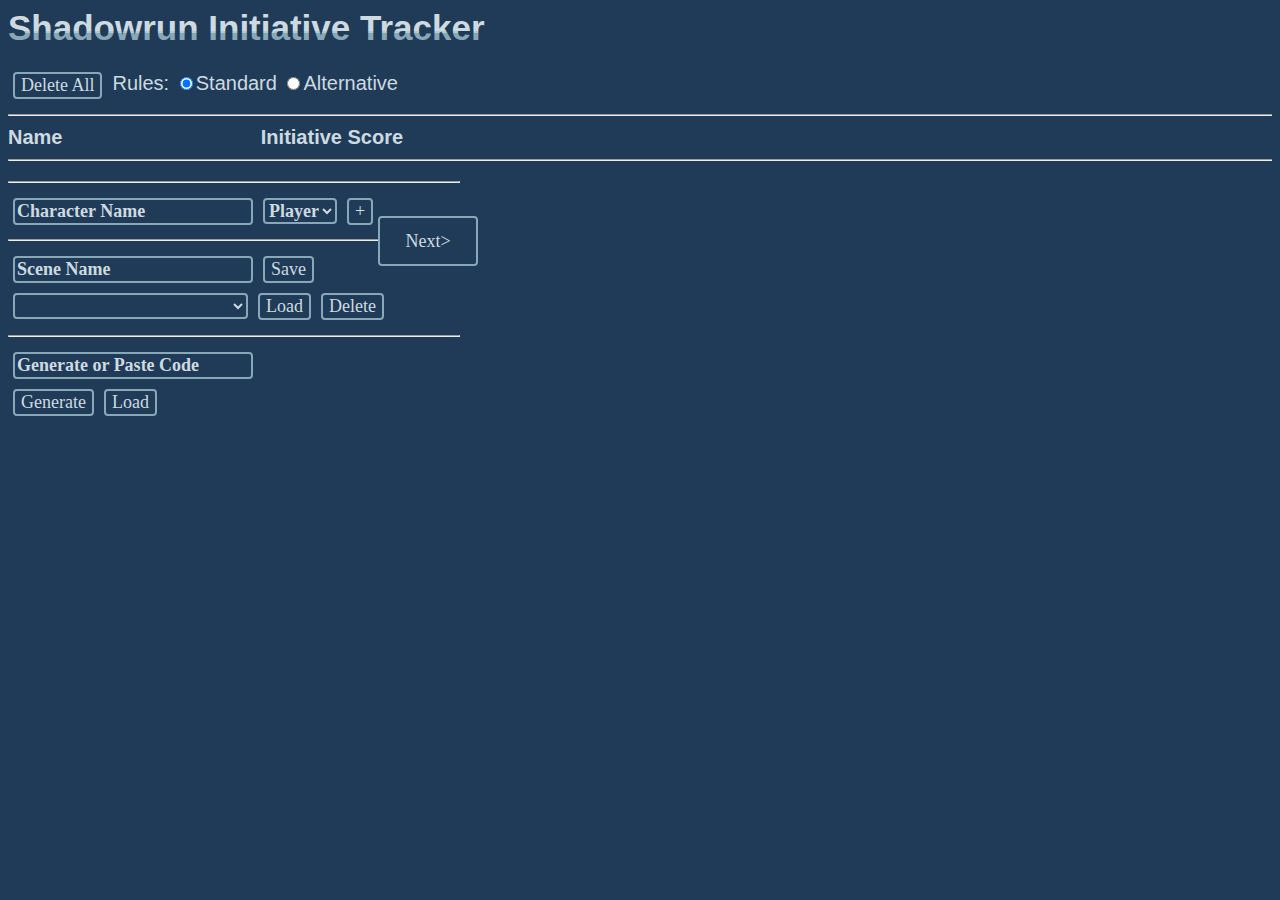
<file: index.html>
<!DOCTYPE HTML5>
<HTML lang="en-US">
<HEAD>
	<TITLE>Shadowrun Initiative [Beta] v1.5</TITLE>
	<meta charset="utf-8">
	<meta name="Keywords" content="Shadowrun, 5th, edition, Tracker, GM, Game, Master, Screen, RPG, initiative, combat, mode, char, character">
	<meta name="Description" content="Shadowrun 5th edition online initiative tracker. Add your characters, set their initiative, customize and save scenes.">
	<link rel="icon" href="./favicon.ico" type="image/x-icon">
	<LINK rel="stylesheet" href="main.css">
</HEAD>
<BODY>
<script type="text/javascript" src="main.js"></script>
<script type="text/javascript" src="character.js"></script>
<H1><div id="logoTop">Shadowrun Initiative Tracker</div>
<div id="logoMiddle"><div id="LogoMiddleInner">Shadowrun Initiative Tracker</div></div>
<div id="logoBottom"><div id="LogoBottomInner">Shadowrun Initiative Tracker</div></div></H1>


<div id="charMasterContainer">
	<div id="toolsMasterContainer">
		<button id="delAllButton" onClick="deleteAll()">Delete All</button>
		<div id="options">Rules:
			<input type="radio" id="standardRulesRadio" onChange="toolsSave()" name="rule" checked="true">Standard</radio>
			<input type="radio" id="alternativeRulesRadio" onChange="toolsSave()" name="rule">Alternative</radio>
		</div>
	</div>
	<hr>
	<div id="charContainerHeader">
		<div id="charName">Name</div>
		<div id="charInit">Initiative Score</div>
	</div>
	<hr>
	<!--<div class="charContainer" id="charContainer">
		<div id="charDel"><button class="charDelButton"><div id="charDelMinus">-</div></button></div>
		<div id="charName">Dark Bob</div>
		<div id="charInit"><input class="charInitInput" id="charInitInput"></input>
		<div id="charInitFloat" class="charInitFloat">23</div></div>
		<div id="subContainer"><button id="sub5Button" class="sub5Button">-5</button></div>
		<div id="subContainer"><button id="sub10Button" class="sub10Button">-10</button></div>
	</div>-->
</div>

<hr id="formSeparator">

<div id="charAdd">
<form id="charAddForm">
	<input id="charNameInput" placeholder="Character Name">
	<select id="CharNPCSelect" onchange="rollNPCInitContainer()">
		<option value="player">Player</option>
		<option value="npc">NPC</option>
	</select>
	<div id="charAddNpcInitMaster"><div id="charAddNpcInit">
		<input id="charNpcInitBaseInput"></input><div id="charAddNpcText">+</div>
		<input id="charNpcInitD6Input"></input><div id="charAddNpcText">D6</div>
	</div></div>
	<button id="charAddButton" onClick="checkForm(); return false;">+</button>
	<div id="charRandInit">
		<button id="charRandInitButton" onClick="randNpc(); return false;">Rand</button>
	</div>
	<!--button id="charAddButton" onClick="currentSceneSave()">Test</button -->
</form>
</div><br />

<button id="nextButton" onClick="nextPhase()">Next></button><br />

<hr id="formSeparator">

<div id="sceneDiv">
	<div id="sceneAddDiv">
		<input id="sceneNameInput" placeholder="Scene Name">
		<button id="sceneAddButton" onClick="sceneAdd()">Save</button>
	</div>
	<div id="sceneLoadDiv">
		<select id="sceneSelect">
			<!--<option value="Default">Scenes</option>-->
		</select>
		<button id="sceneLoad" onClick="sceneLoad()">Load</button>
		<button id="sceneDelButton" onClick="sceneDelete()">Delete</button>
	</div>
</div>
<hr id="formSeparator">
<div id="sceneToTextDiv">
	<div id="sceneToTextInputDiv">
		<input id="sceneToTextInput" placeholder="Generate or Paste Code" onClick="this.setSelectionRange(0, this.value.length)">
	</div>
	<div id="sceneToTextButtonsDiv">
		<button id="sceneToTextGenerateButton" onClick="sceneToTextGenetate()">Generate</button>
		<button id="sceneToTextLoadButton" onClick="sceneToTextLoad()">Load</button>
	</div>
</div>

<!-- BEGIN: Powered by Supercounters.com -->
<center><script type="text/javascript" src="http://widget.supercounters.com/hit.js"></script><script type="text/javascript">sc_hit(906114,87,3);</script><br><noscript><a href="http://www.supercounters.com">Tumblr Hit Counter</a></noscript>
</center>
<!-- END: Powered by Supercounters.com -->

</BODY>
<HTML>
</file>
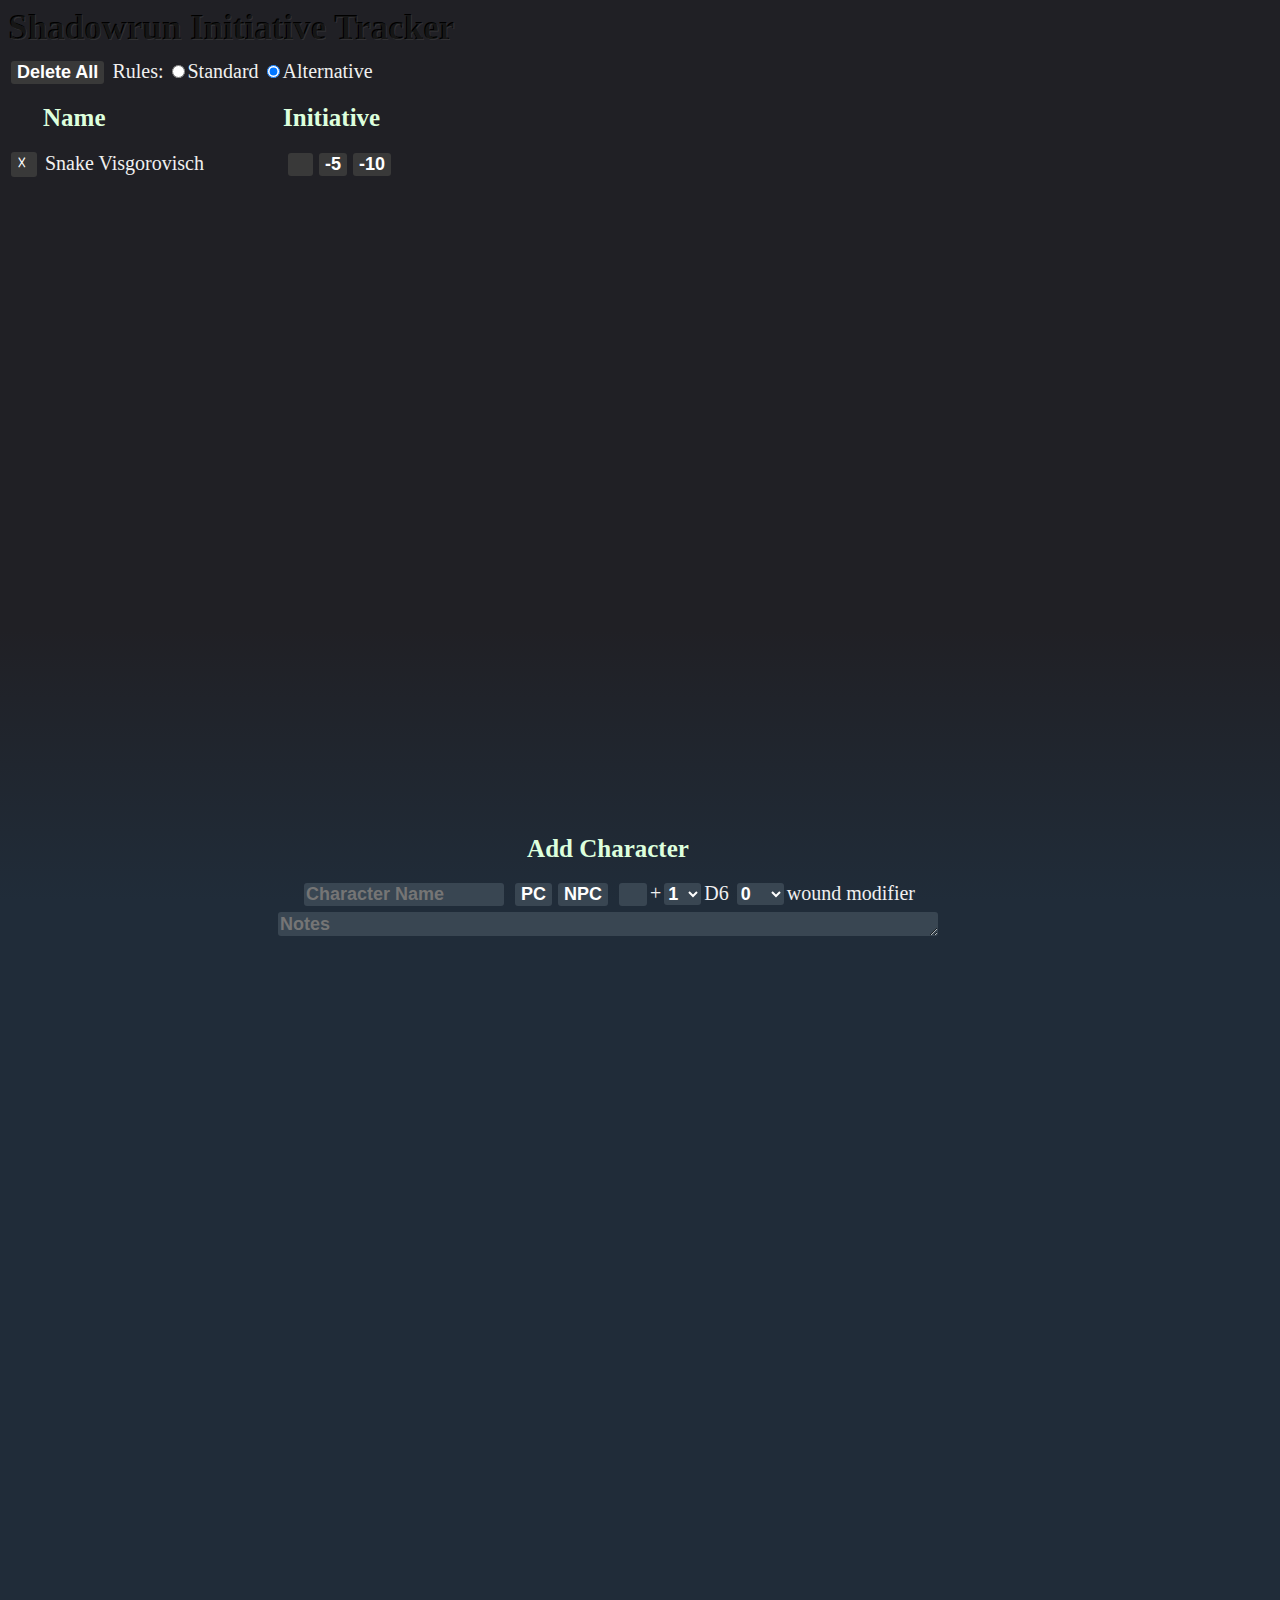
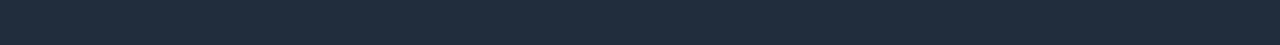
<file: New UI/index.html>
<html lang="en-US">
<head>
	<title>Shadowrun Initiative Tracker</title>
	<meta charset="utf-8">
	<meta name="Keywords" content="Shadowrun, 5th, edition, Tracker, GM, Game, Master, Screen, RPG, initiative, combat, mode, char, character">
	<meta name="Description" content="Shadowrun 5th edition online initiative tracker. Add your characters, set their initiative, customize and save scenes.">
	<!-link rel="icon" href="./favicon.ico" type="image/x-icon">
	<link rel="stylesheet" href="main.css">
</head>
<body>
<script type="text/javascript" src="./main.js"></script>
<script type="text/javaScript" src="./charAdd.js"></script>
<script type="text/javascript" src="./character.js"></script>

<!--div id="backgroundGlow1"></div>
<div id="backgroundGlow2"></div-->
<!--div id="backgroundGlow3">
	<div id="backgroundGlow3InnerLeft"></div><!--
	--><!--div id="backgroundGlow3InnerRight">
		<div id="backgroundGlow3InnerRightInner"></div>
	</div>
</div>
<!--div id="backgroundGlow4"></div-->
<div id="background-top"></div>
<div id="masterContainer">
	<div id="logo" title="Shadowrun Initiative Tracker">Shadowrun Initiative Tracker</div>
	<div id="toolsContainer">
		<button id="delAllButton">Delete All</button>
		Rules:
		<input type="radio" id="standardRulesRadio" onChange="toolsSave" name="rule" checked="true">Standard</input>
		<input type="radio" id="alternativeRuleRadio" onChange="toolsSave" name="rule" checked="false">Alternative</input>
	</div>
	<div id="sceneBrowserMasterContainer">
		<div id="sceneBrowserNameContainer"><h1>Name</h1></div><!--
		--><div id="sceneBrowserInitiativeContainer"><h1>Initiative</h1></div>
		<div class="charContainer"><!--
			--><button id="charDelButton"><div id="charDelCross">☓</div></button><!--
			--><div id="charName">Snake Visgorovisch</div><!--
			--><input id="charInitInput"></input><!--
			--><button id="sub5Button">-5</button><!--
			--><button id="sub10Button">-10</button><!--
		--></div>
	</div>
</div>
<div id="basementMasterContainer">
	<div id="charAddLabel"><h1>Add Character</h1></div>
	<div id="formBrowserContainer"></div>
	<!--form id="charAddForm">
		<input id="charNameInput" placeholder="Character Name" onFocus="new charAdd();"></input>
		<button id="charPcButton" onClick="pcNpcButtonOnClick(true); return false;">PC</button><!--
	 -><button id="charNpcButton" onClick="pcNpcButtonOnClick(false); return false">NPC</button>
		<input id="charNpcInitBaseInput"></input>+<!--
	 -><select id="charNpcInitD6Select">
			<option value="1">1</option>
			<option value="2">2</option>
			<option value="3">3</option>
			<option value="4">4</option>
			<option value="5">5</option>
		</select>D6
		<select id="charWoundModSelect">
			<option value="0">0</option>
			<option value="1">-1</option>
			<option value="2">-2</option>
			<option value="3">-3</option>
			<option value="4">-4</option>
			<option value="5">-5</option>
			<option value="6">-6</option>
			<option value="7">-7</option>
			<option value="8">-8</option>
			<option value="9">-9</option>
		</select>wound modifier<br />
		<textarea id="charNotes" placeholder="Notes"></textarea>
	</form-->
</div>
</body>
</html>
</file>
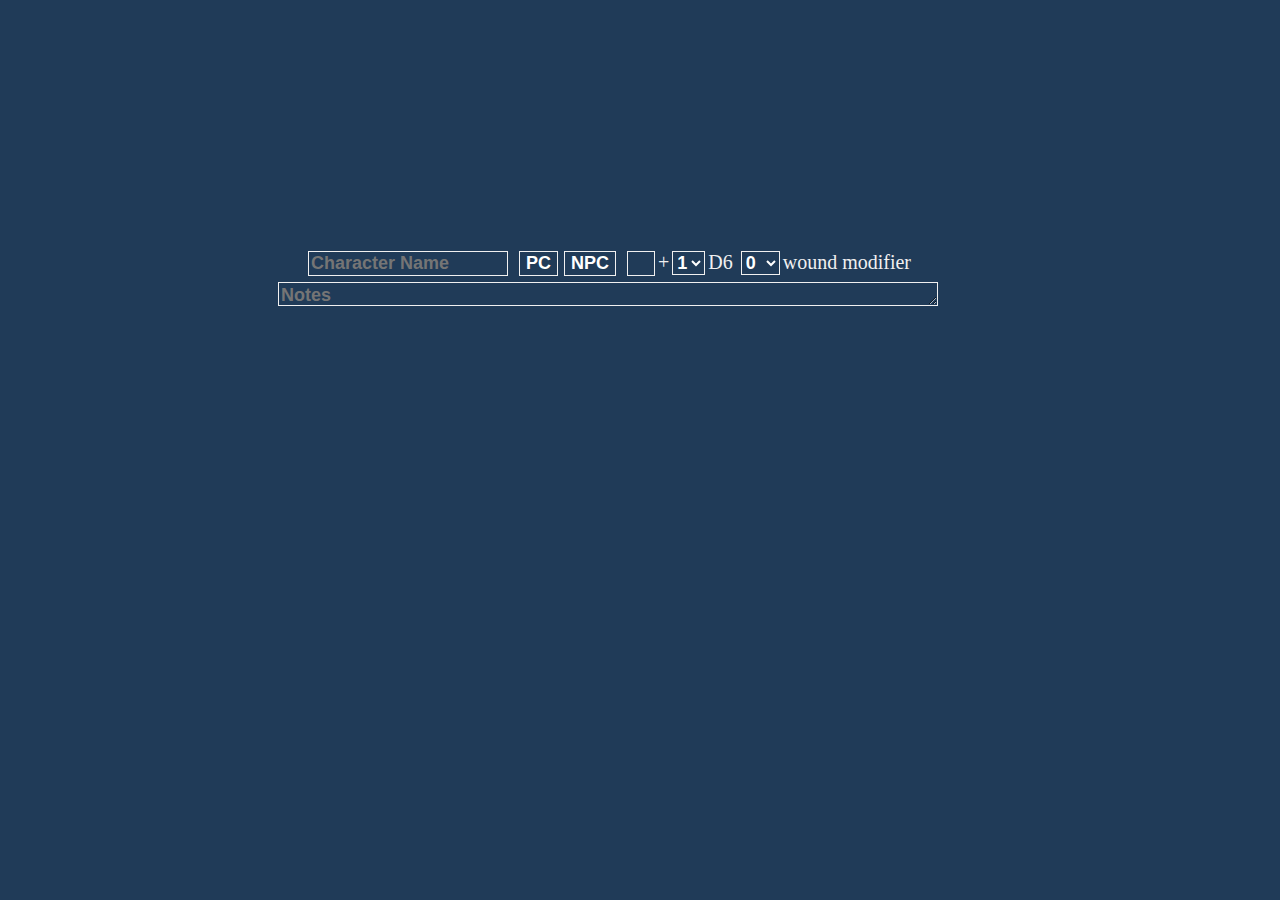
<file: New UI/temp/index.html>
<html lang="en-US">
<head>
	<title>Shadowrun Initiative Tracker</title>
	<meta charset="utf-8">
	<meta name="Keywords" content="Shadowrun, 5th, edition, Tracker, GM, Game, Master, Screen, RPG, initiative, combat, mode, char, character">
	<meta name="Description" content="Shadowrun 5th edition online initiative tracker. Add your characters, set their initiative, customize and save scenes.">
	<link rel="icon" href="./favicon.ico" type="image/x-icon">
	<link rel="stylesheet" href="main.css">
</head>
<body>
<div id="basementMasterContainer">
	<form id="charAddForm">
		<input id="charNameInput" placeholder="Character Name" onFocus="new charAdd();"></input>
		<button id="charPcButton" onClick="pcNpcButtonOnClick(true); return false;">PC</button><!--
	 --><button id="charNpcButton" onClick="pcNpcButtonOnClick(false); return false">NPC</button>
		<input id="charNpcInitBaseInput"></input>+<!--
	 --><select id="charNpcInitD6Select">
			<option value="1">1</option>
			<option value="2">2</option>
			<option value="3">3</option>
			<option value="4">4</option>
			<option value="5">5</option>
		</select>D6
		<select id="charWoundModSelect">
			<option value="0">0</option>
			<option value="1">-1</option>
			<option value="2">-2</option>
			<option value="3">-3</option>
			<option value="4">-4</option>
			<option value="5">-5</option>
			<option value="6">-6</option>
			<option value="7">-7</option>
			<option value="8">-8</option>
			<option value="9">-9</option>
		</select>wound modifier<br />
		<textarea id="charNotes" placeholder="Notes"></textarea>
	</form>
</file>
<file: main.css>
body {
	font-family: Verdana, Arial, Lucida Console;
	font-weight: normal;
	font-size: 20px;
	color: #CDDAE0;
	
	background-color: #203B58;
}

div {
	overflow: hidden;
}

H1 {
	font-size: 35px;
	font-weight: bold;
}

input, select, button {
	font-family: Verdana;
	font-weight: bold;
	font-size: 18px;
	color: #CDDAE0;
	background-color: #203B58;
	border: 2px solid #88A8B7;
	border-radius: 4px;
	outline: none;
}

@media screen and (-webkit-min-device-pixel-ratio:0) {
	button{
		font-weight: normal !important;
	}
}

button{
	cursor: hand;
}

input:hover, select:hover, button:hover {
	box-shadow: 0 0 7px #88A8B7;
}

input:focus, select:focus, button:focus {
	box-shadow: 0 0 10px 1px #88A8B7;
}

hr {
	width: 100%;
	size: 2px;
	color: #CDDAE0;
}


::-webkit-input-placeholder { /* WebKit browsers */
    color:    #CDDAE0;
}
:-moz-placeholder { /* Mozilla Firefox 4 to 18 */
    color:    #CDDAE0;
}
::-moz-placeholder { /* Mozilla Firefox 19+ */
    color:    #CDDAE0;
}
:-ms-input-placeholder { /* Internet Explorer 10+ */
    color:    #CDDAE0;
}

/*----------LOGO-----------*/

#logoTop {
	#color: #B0C6E2;
	color: #CDDAE0;
	#color: #B5C9D2;
	max-height:23px;
	overflow: hidden;
	padding-top: 0px;
	clear: both;
}

#logoMiddle {
	color: #B5C9D2;
	max-height:2px;
	overflow: hidden;
	vertical-align: bottom;
	clear: both;
}

#logoMiddleInner {
	margin-top: -23px;
}

#logoBottom {
	color: #88A8B7;
	max-height:11px;
	overflow: hidden;
	vertical-align: bottom;
	clear: both;
}

#logoBottomInner {
	margin-top: -25px;
}

/*----------CharContainer-----------*/

#charMasterContainer {
	width: 100%;
	text-align: left;
}

#charContainerHeader {
	font-weight: bold;
}

.charContainer, .charContainerNpc, .charContainerSelected, .charContainerHeader {
	width: 100%;
	height: 35px;
	padding: 2px;
	overflow: hidden;
}

.charContainerNpc{
	color: #88A8B7;
}

.charContainerSelected{
	background-color: #CDFFCD;
	color: #203B58;
}

#charDel{
	width: 37px;
	float: left;
	#color: #FF8888;
	color: #CDDAE0;
	font-weight: bold;
}

.charDelButton{
	height: 28px;
}

.charDelButton:hover, #sceneDelButton:hover, #delAllButton:hover{
	color: #FF6666;
	border: 2px solid #FF6666;
	box-shadow: 0 0 7px #FF6666;
	cursor: hand;
}

#charDelMinus{
	margin-top: -9px;
	font-size: 30px;
	font-weight: bold;
}

#charName, #charInit, #subContainer {
	float: left;
}

#charName{
	width: 20%;
}

#charInit{
	position: relative;
}

.charInitInput {
	width: 31px;
	margin-right: 0px;
}

.charInitFloat {
	visibility: hidden;
	position: absolute;
	left: 2px;
	top: 3px;
	float: left;
	color: #FF6666;
	font-weight: bold;
	text-shadow: 0px 0px 5px #FF6666;
}

#subContainer{
	padding-left: 10px;
}

.sub5Button{
	width: 31px;
	padding-left: 2px;
}

.sub10Button{
	width: 44px;
	padding-left: 3px;
}

.sub7Button{
	width: 31px;
	padding-left: 2px;
}

/*----------CharAddForm-----------*/
#charAdd{
	float: left;
}
#formSeparator {
	width: 450px;
	margin-left: 0px;
}

#charAddForm {
	width: 100%;
	margin-bottom: 0px;
	float: left;
	/* text-align: left;  */
}

#charNameInput, #charNpcSelect, #charAddNpcText, #charAddNpcInitMaster, #charAddNpcInit, #charAddButton, #charRandInit, #charRandInitButton, #sceneNameInput, #sceneAddButton, #sceneSelect, #sceneLoad, #sceneDelButton, #options, #delAllButton, #sceneToTextInput, #sceneToTextGenerateButton, #sceneToTextLoadButton{
	float: left;
	margin: 5px;
}

#charAddNpcInitMaster, #charAddNpcInit, #charRandInit, #sceneDiv, #sceneAddDiv, #sceneLoadDiv, #sceneToTextButtonsDiv, #sceneToTextInputDiv{
	border: 0px;
	padding: 0px;
	margin: 0px;
}

#charAddNpcInitMaster{
	width: 0px;
}

#charAddNpcInit{
	width: 150px;
}

#charNpcInitBaseInput, #charNpcInitD6Input{
	float: left;
	width: 31px;
	margin: 5px;
	visibility: hidden;
}

#charRandInit{
	width: 0px;
}

#nextButton {
	width: 100px;
	height: 50px;
	#margin-left: 30%;
	margin-bottom: -37px;
}

/*----------SceneManageForm-----------*/

#sceneSelect{
	width: 235px;
}

#SceneDiv{
	#height: 70px;
}
</file>
<file: New UI/main.css>
body {
	height: 180%;
	font-family: Verdana, Lucida Console;
	font-weight: normal;
	font-size: 20px;
	color: F0F0F0;
	min-width: 700px;
	max-width: 1200px;
	background-color: #202C39;
	#background: -webkit-linear-gradient(rgba(32,32,37, 1), rgba(32, 44, 49, 1)); /* For Safari 5.1 to 6.0 */
	#background: -o-linear-gradient(rgba(32,32,37, 1), rgba(32, 44, 49, 1)); /* For Opera 11.1 to 12.0 */
	#background: -moz-linear-gradient(rgba(32,32,37, 1), rgba(32, 44, 49, 1)); /* For Firefox 3.6 to 15 */
	#background: linear-gradient(rgba(32,32,37, 1) 70%, rgba(32, 44, 49, 1)); /* Standard syntax */
	background-repeat: no-repeat;
}
}
div {
	overflow: hidden;
	margin: 5px;
}
span {
	border: 0px;
	padding: 0px;
	margin: 0px;
}
input, textarea, select, button {
	font-family: Verdana, Arial, Lucida Console;
	font-weight: bold;
	font-size: 18px;
	color: #FFFFFF;
	background-color: #393939;
	border: 0px solid #F0F0F0;
	border-radius: 3px;
	outline: none;
	margin: 3px;
}
input:hover, textarea:hover, select:hover, button:hover, input:focus, textarea:focus, select:focus, button:focus {
	background-color: #404040;
}
h1 {
	font-size: 25px;
	color: #DDFFDD;
}
#background-top {
	width: 100%;
	height: 100%;
	min-width: 700px;
	background: -webkit-linear-gradient(rgba(32,32,37, 1), rgba(32, 44, 57, 1)); /* For Safari 5.1 to 6.0 */
	background: -o-linear-gradient(rgba(32,32,37, 1), rgba(32, 44, 57, 1)); /* For Opera 11.1 to 12.0 */
	background: -moz-linear-gradient(rgba(32,32,37, 1), rgba(32, 44, 57, 1)); /* For Firefox 3.6 to 15 */
	background: linear-gradient(rgba(32,32,37, 1) 70%, rgba(32, 44, 57, 1)); /* Standard syntax */
	background-repeat: no-repeat;
	position: absolute;
	top: 0px;
	left: 0px;
	z-index: -10;
}
#logo {
	font-family: Verdana;
	color: black;
	font-size: 35px;
	font-weight: bold;
	position: relative;
	padding-bottom: 10px;
}
#logo:before, #logo:after {
	content: attr(title);
    color: rgba(128,128,128,.1);
    position: absolute;
}
#logo:before { top: 1px; left: 1px }
#logo:after  { top: 1px; left: 1px }
#masterContainer {
	width: 100%;
	height: 50%;
}
#toolsContainer {
	width: 100%;
}
#sceneBrowserMasterContainer {
	width: 100%;
}
#sceneBrowserNameContainer {
	width: 20%;
	min-width: 200px;
	padding-left: 35px;
	margin-bottom: 0px;
	display: inline-block;
}
#sceneBrowserNameContainer:hover {
	cursor: hand;
}
#sceneBrowserInitiativeContainer {
	display: inline-block;
	margin-bottom: 0px;
}
@keyframes unroll {
    0% {height: 0px;}
	12% {height: 7px;}
	25% {height: 13px;}
	37% {height: 19px;}
	50% {height: 23px;}
	62% {height: 26px;}
	75% {height: 29px;}
	87% {height: 30px;}
    100% {height: 31px;}
}
@-webkit-keyframes unroll {
	0% {height: 0px;}
	12% {height: 10px;}
	25% {height: 18px;}
	37% {height: 24px;}
	50% {height: 27px;}
	62% {height: 29px;}
	75% {height: 30px;}
	87% {height: 31px;}
    100% {height: 31px;}
}
.charContainer, .charContainerNpc {
	width: 100%;
	height: 31px;
	white-space: nowrap;
	#background-color: #EEEEEE;
	animation-name: unroll;
	animation-duration: 1s;
	animation-timing-function: ease-out;
	-webkit-animation-name: unroll;
	-webkit-animation-duration: 0.5s;
	-webkit-animation-timing-function: ease-out;
	
	overflow: hidden;
}
#charDelButton {
	width: 26px;
	height: 25px;
}
#charDelCross {
	font-family: Impact;
	font-weight: normal;
	position: relative;
	left: -2px;
	top: -1px;
}
#charName {
	width: 20%;
	min-width: 200px;
	font-size: 20px;
	display: inline-block;
	padding-left: 5px;
}
#charInitInput {
	width: 25px;
}
#basementMasterContainer {
	width: 100%;
	min-height: 50%;
}
#charAddLabel {
	text-align: center;
}
#formBrowserContainer {
	width: 100%;
	padding: 0px;
	margin: 0px;
}
#charAddForm {
	width: 100%;
	max-height: 60px;
	text-align: center;
	margin-bottom: 3px;
}
#charAddForm input, #charAddform textarea, #charAddForm select, #charAddForm button {
	font-family: Verdana, Arial, Lucida Console;
	font-weight: bold;
	font-size: 18px;
	color: #FFFFFF;
	background-color: #394652;
	border: 0px solid #F0F0F0;
	border-radius: 3px;
	outline: none;
	margin: 3px;
}
#charAddForm input:hover, #charAddform textarea:hover, #charAddForm select:hover, #charAddForm button:hover, #charAddForm input:focus, #charAddform textarea:focus, #charAddForm select:focus, #charAddForm button:focus {
	background-color: #404C59;
}
#space1Text, #space2Text, #plusText, #d6Text, #woundText{
	padding: 0px;
	margin: 0px;
	display: inline;
}
#charNameInput {
	width: 200px;
}
#charNpcInitBaseInput {
	width: 28px;
}
#charNpcInitD6Select {
	width: 37px;
}
#charWoundModSelect {
	width: 47px;
}
#charNotes {
	width: 660px;
	height: 24px;
}
_____________________________________
#backgroundGlow1 {
	width: 600px;
	height: 500px;
	background: -webkit-radial-gradient(50% 50%, closest-side, rgba(32,64,32, 1), rgba(32, 32, 40, 0)); /* Safari 5.1 to 6.0 */
	background: -o-radial-gradient(50% 50%, closest-side, rgba(32,64,32, 1), rgba(32, 32, 40, 0)); /* For Opera 11.6 to 12.0 */
	background: -moz-radial-gradient(50% 50%, closest-side, rgba(32,64,32, 1), rgba(32, 32, 40, 0)); /* For Firefox 3.6 to 15 */
	background: radial-gradient(closest-side at 50% 50%, rgba(32,64,32, 1), rgba(32, 32, 40, 0)); /* Standard syntax */
	position: fixed;
	bottom: -250px;
	left: -100px;
	z-index: 0;
}
#backgroundGlow2 {
	width: 600px;
	height: 500px;
	background: -webkit-radial-gradient(50% 50%, closest-side, rgba(32,64,64, 1), rgba(32, 32, 40, 0)); /* Safari 5.1 to 6.0 */
	background: -o-radial-gradient(50% 50%, closest-side, rgba(32,64,64, 1), rgba(32, 32, 40, 0)); /* For Opera 11.6 to 12.0 */
	background: -moz-radial-gradient(50% 50%, closest-side, rgba(32,64,64, 1), rgba(32, 32, 40, 0)); /* For Firefox 3.6 to 15 */
	background: radial-gradient(closest-side at 50% 50%, rgba(32,64,64, 1), rgba(32, 32, 40, 0)); /* Standard syntax */
	position: fixed;
	bottom: -200px;
	left: 700px;
	z-index: 0;
}
#backgroundGlow3 {
	width: 100%;
	height: 300px;
	position: fixed;
	bottom: 0px;
	right: 0px;
	z-index: 0;
	background: -webkit-linear-gradient(left, rgba(32,32,37, 1) 40%, rgba(64, 25, 33, 0)); /* For Safari 5.1 to 6.0 */
	background: -o-linear-gradient(right, rgba(32,32,37, 1) 40%, rgba(64, 25, 33, 0)); /* For Opera 11.1 to 12.0 */
	background: -moz-linear-gradient(right, rgba(32,32,37, 1) 40%, rgba(64, 25, 33, 0)); /* For Firefox 3.6 to 15 */
	background: linear-gradient(to right, rgba(32,32,37, 1) 1%, rgba(64, 25, 33, 0)); /* Standard syntax */
}
#backgroundGlow3InnerLeft {
	width: 20%;
	height: 300px;
	background-color: #202025;
	display: inline-block;
}
#backgroundGlow3InnerRight {
	width: 80%;
	height: 300px;
	background: -webkit-linear-gradient(rgba(32,32,37, 0) 40%, rgba(96, 49, 33, 1)); /* For Safari 5.1 to 6.0 */
	background: -o-linear-gradient(rgba(32,32,37, 0) 40%, rgba(96, 37, 49, 1)); /* For Opera 11.1 to 12.0 */
	background: -moz-linear-gradient(rgba(32,32,37, 0) 40%, rgba(96, 37, 49, 1)); /* For Firefox 3.6 to 15 */
	background: linear-gradient(rgba(32,32,37, 0) 40%, rgba(96, 37, 49, 1)); /* Standard syntax */
	display: inline-block;
}
#backgroundGlow3InnerRightInner {
	width: 100%;
	height: 300px;
	background: -webkit-linear-gradient(left, rgba(32,32,37, 1) 40%, rgba(64, 25, 33, 0)); /* For Safari 5.1 to 6.0 */
	background: -o-linear-gradient(right, rgba(32,32,37, 1) 40%, rgba(64, 25, 33, 0)); /* For Opera 11.1 to 12.0 */
	background: -moz-linear-gradient(right, rgba(32,32,37, 1) 40%, rgba(64, 25, 33, 0)); /* For Firefox 3.6 to 15 */
	background: linear-gradient(to right, rgba(32,32,37, 1) 1%, rgba(64, 25, 33, 0)); /* Standard syntax */
}
#backgroundGlow4 {
	width: 50%;
	height: 300px;
	position: fixed;
	bottom: 0px;
	left: 0px;
	z-index: 0;
	background: -webkit-linear-gradient(rgba(32,32,37, 0) 1%, rgba(20, 64, 33, 1)); /* For Safari 5.1 to 6.0 */
	background: -o-linear-gradient(rgba(32,32,37, 0) 1%, rgba(20, 64, 33, 1)); /* For Opera 11.1 to 12.0 */
	background: -moz-linear-gradient(rgba(32,32,37, 0) 1%, rgba(20, 64, 33, 1)); /* For Firefox 3.6 to 15 */
	background: linear-gradient(rgba(32,32,37, 0) 1%, rgba(20, 64, 33, 1)); /* Standard syntax */
}
</file>
<file: New UI/temp/main.css>
body {
	font-family: Verdana, Lucida Console;
	font-weight: normal;
	font-size: 20px;
	color: F0F0F0;
	min-width: 400px;
	max-width: 1200px;
	background-color: #203B58;
	background-repeat: no-repeat;
}
}
div {
	overflow: hidden;
	margin: 5px;
}
span {
	border: 0px;
	padding: 0px;
	margin: 0px;
}
input, select, button, textarea {
	font-family: Verdana, Arial, Lucida Console;
	font-weight: bold;
	font-size: 18px;
	color: #FFFFFF;
	background-color: #203B58;
	border: 1px solid #F0F0F0;
	border-radius: 0px;
	outline: none;
	margin: 3px;
}
h1 {
	font-size: 25px;
	color: #DDFFDD;
}
#background-top {
	width: 100%;
	background-repeat: no-repeat;
	position: absolute;
	top: 0px;
	left: 0px;
	z-index: -10;
}
#charName {
	width: 20%;
	min-width: 200px;
	font-size: 20px;
	display: inline-block;
	padding-left: 5px;
}
#charInitInput {
	width: 25px;
}
#basementMasterContainer {
	width: 100%;
	padding-top: 20%;
}
#charAddLabel {
	text-align: center;
}
#charAddForm {
	width: 100%;
	text-align: center;
}
#charNameInput {
	width: 200px;
}
#charNpcInitBaseInput, #charNpcInitD6Input, #charWoundMod {
	width: 28px;
}
#charAddTop {
	height: 300px;
}
#charNotes {
	width: 660px;
	height: 24px;
}
</file>
